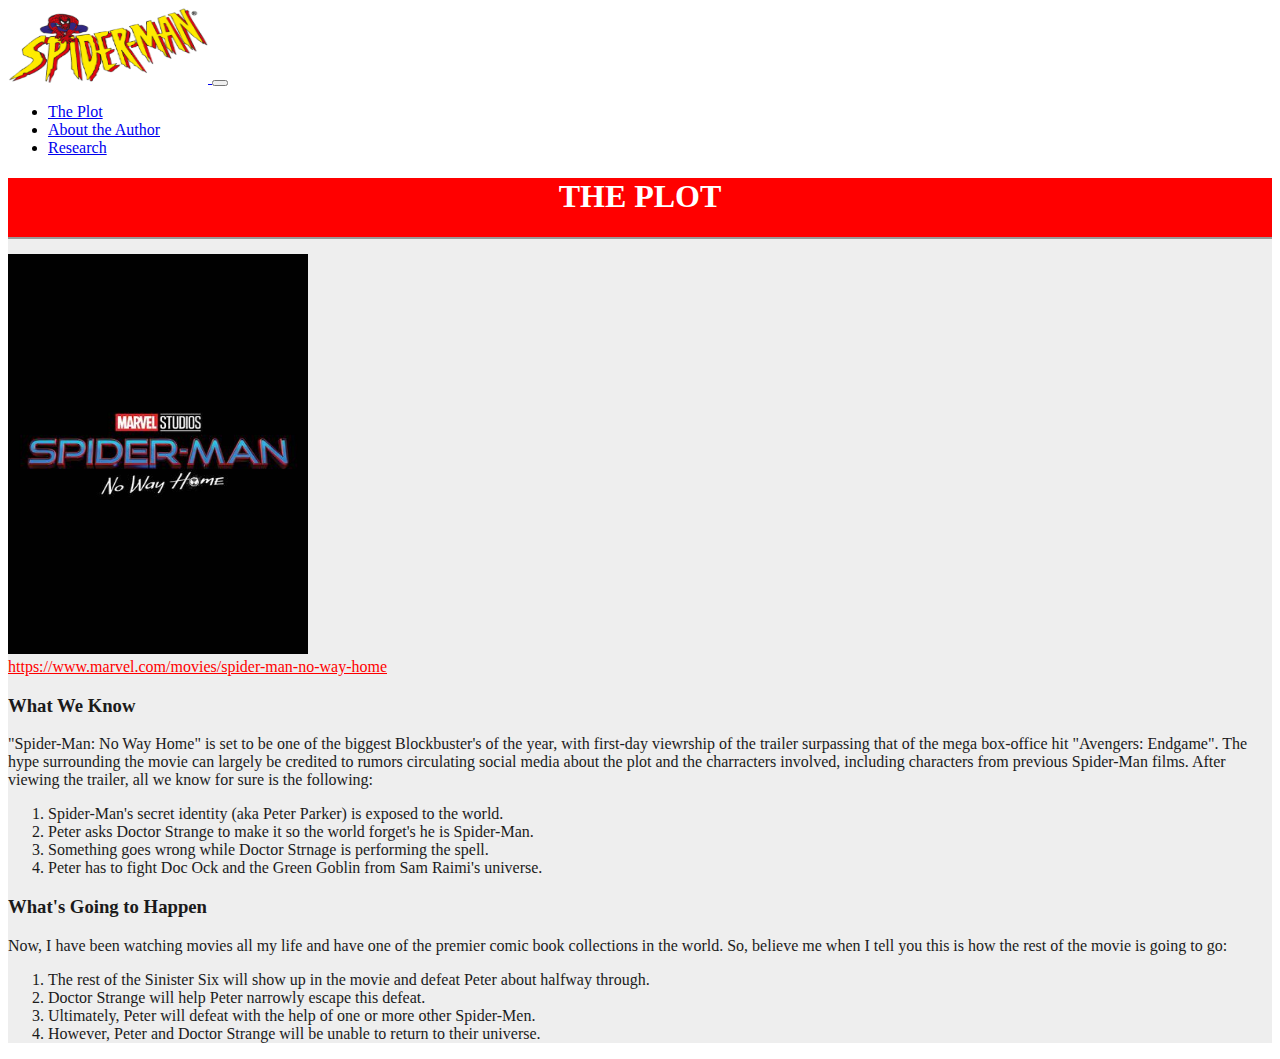
<file: public/index.html>
<!doctype html>
<html lang="en">
  <head>
    <!-- Required meta tags -->
    <meta charset="utf-8">
    <meta name="viewport" content="width=device-width, initial-scale=1">

    <!-- Bootstrap CSS -->
    <link href="https://cdn.jsdelivr.net/npm/bootstrap@5.1.0/dist/css/bootstrap.min.css" rel="stylesheet" integrity="sha384-KyZXEAg3QhqLMpG8r+8fhAXLRk2vvoC2f3B09zVXn8CA5QIVfZOJ3BCsw2P0p/We" crossorigin="anonymous">
    <link rel="stylesheet" href="css/style.css">

    <title>Homework-1</title>
  </head>
  <body>
    <nav class="navbar navbar-dark bg-primary">
      <div class="container-fluid">
        <a class="navbar-brand" href="img/clipart1557752.png"> 
          <img src="img/clipart1557752.png" width="200" height="75" alt="Spider-Man Font"> </a>
        <button class="navbar-toggler" type="button" data-bs-toggle="collapse" data-bs-target="#navbarNav" aria-controls="navbarNav" aria-expanded="false" aria-label="Toggle navigation">
          <span class="navbar-toggler-icon"></span>
        </button>
        <div class="collapse navbar-collapse" id="navbarNav">
          <ul class="navbar-nav">
            <li class="nav-item">
              <a class="nav-link active" aria-current="page" href="index.html">The Plot</a>
            </li>
            <li class="nav-item">
              <a class="nav-link" href="author.html">About the Author</a>
            </li>
            <li class="nav-item">
              <a class="nav-link" href="research.html">Research</a>
            </li>
          </ul>
        </div>
      </div>
    </nav>

    <div class="myHeader">
      <h1>THE PLOT</h1>
    </div>
    <div class = "myBody">
    <div class="container">
      <div class="row align-items-start">
        <div class="col">
         <a href="img/sn_lob_crd_01.jpg"> <img src="img/sn_lob_crd_01.jpg" width="300" height="400" alt="Spider-Man Poster"></a>
         <br>
         <a style="color:red" href="https://www.marvel.com/movies/spider-man-no-way-home">https://www.marvel.com/movies/spider-man-no-way-home</a>
        </div>
        <div class="col">
          <h3>What We Know</h3>
          <p>
            "Spider-Man: No Way Home" is set to be one of the biggest Blockbuster's of the year, with first-day viewrship 
            of the trailer surpassing that of the mega box-office hit "Avengers: Endgame". The hype surrounding the movie can 
            largely be credited to rumors circulating social media about the plot and the charracters involved, including 
            characters from previous Spider-Man films. After viewing the trailer, all we know for sure is the following:
          <ol>
            <li>
              Spider-Man's secret identity (aka Peter Parker) is exposed to the world.
            </li>
            <li>
              Peter asks Doctor Strange to make it so the world forget's he is Spider-Man.
            </li>
            <li>
              Something goes wrong while Doctor Strnage is performing the spell.
            </li>
            <li>
              Peter has to fight Doc Ock and the Green Goblin from Sam Raimi's universe.
            </li>
          </ol>
          </p>
          <h3>What's Going to Happen</h3>
          <p>
            Now, I have been watching movies all my life and have one of the premier comic book collections in the world. 
            So, believe me when I tell you this is how the rest of the movie is going to go:
            <ol>
              <li>
                The rest of the Sinister Six will show up in the movie and defeat Peter about halfway through.
              </li>
              <li>
                Doctor Strange will help Peter narrowly escape this defeat.
              </li>
              <li>
                Ultimately, Peter will defeat with the help of one or more other Spider-Men.
              </li>
              <li>
                However, Peter and Doctor Strange will be unable to return to their universe.
              </li>
            </ol>
          </p>
        </div>
        </div>
      </div>
    </div>

    <!-- Bootstrap Bundle with Popper -->
    <script src="https://cdn.jsdelivr.net/npm/bootstrap@5.1.0/dist/js/bootstrap.bundle.min.js" integrity="sha384-U1DAWAznBHeqEIlVSCgzq+c9gqGAJn5c/t99JyeKa9xxaYpSvHU5awsuZVVFIhvj" crossorigin="anonymous"></script>

  </body>
</html>
</file>
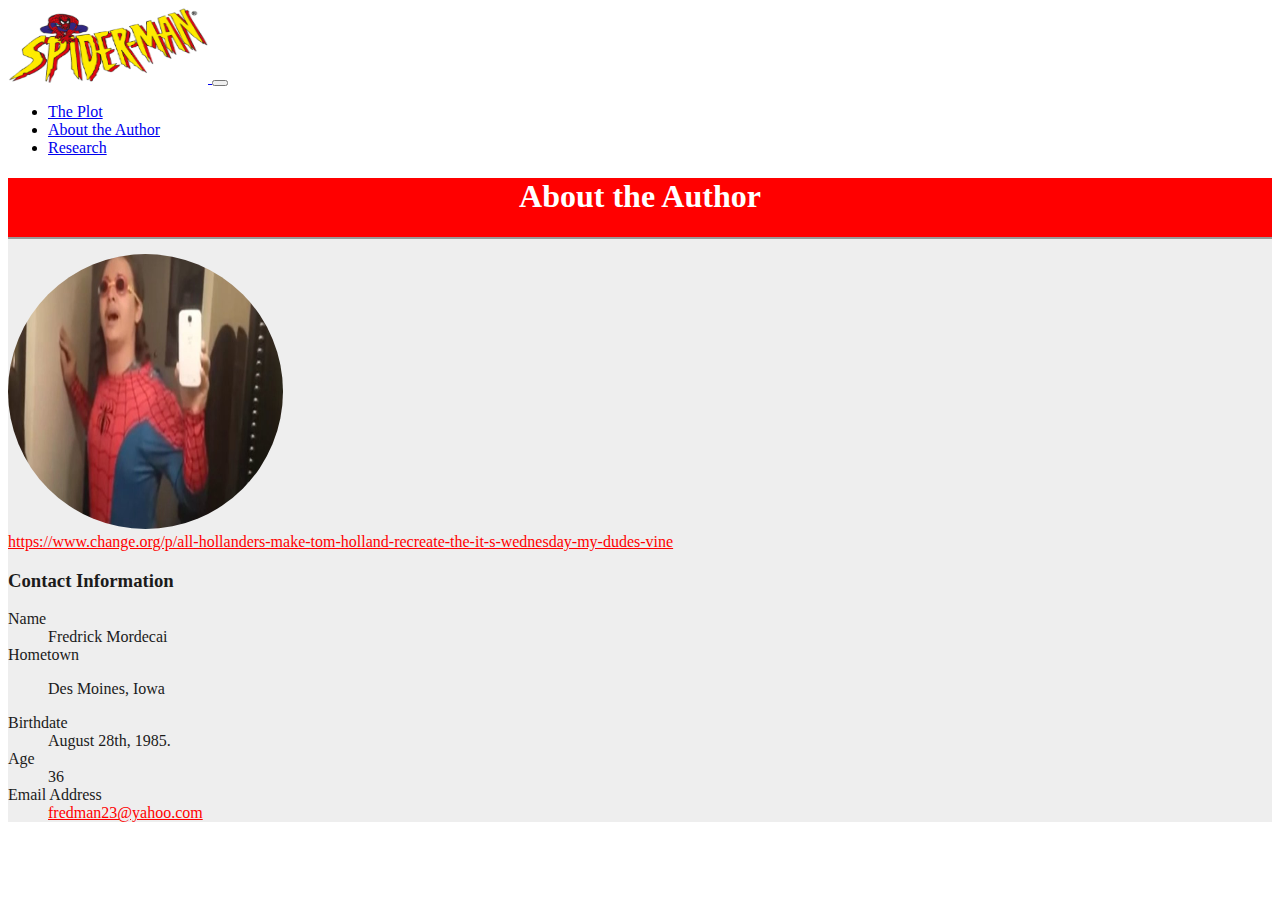
<file: public/author.html>
<!doctype html>
<html lang="en">
  <head>
    <!-- Required meta tags -->
    <meta charset="utf-8">
    <meta name="viewport" content="width=device-width, initial-scale=1">

    <!-- Bootstrap CSS -->
    <link href="https://cdn.jsdelivr.net/npm/bootstrap@5.1.0/dist/css/bootstrap.min.css" rel="stylesheet" integrity="sha384-KyZXEAg3QhqLMpG8r+8fhAXLRk2vvoC2f3B09zVXn8CA5QIVfZOJ3BCsw2P0p/We" crossorigin="anonymous">
    <link rel="stylesheet" href="css/style.css">

    <title>Homework-1</title>
  </head>
  <body>
    <nav class="navbar navbar-dark bg-primary">
      <div class="container-fluid">
        <a class="navbar-brand" href="img/clipart1557752.png"> <img src="img/clipart1557752.png" width="200" height="75" alt="Spider-Man Font"> </a>
        <button class="navbar-toggler" type="button" data-bs-toggle="collapse" data-bs-target="#navbarNav" aria-controls="navbarNav" aria-expanded="false" aria-label="Toggle navigation">
          <span class="navbar-toggler-icon"></span>
        </button>
        <div class="collapse navbar-collapse" id="navbarNav">
          <ul class="navbar-nav">
            <li class="nav-item">
              <a class="nav-link" href="index.html">The Plot</a>
            </li>
            <li class="nav-item">
              <a class="nav-link active" aria-current="page" href="author.html">About the Author</a>
            </li>
            <li class="nav-item">
              <a class="nav-link" href="research.html">Research</a>
            </li>
          </ul>
        </div>
      </div>
    </nav>
    <div class="myHeader">
        <h1>About the Author</h1>
      </div>
      <div class = "myBody">
      <div class="container">
        <div class="row align-items-start">
          <div class="col">
            <a href="img/Spidey Meme.jpg"><img id="circular--square" src="img/Spidey Meme.jpg" width="275" height="275" alt="SpideY Meme"></a>
            <br>
            <a style="color:red" href="https://www.change.org/p/all-hollanders-make-tom-holland-recreate-the-it-s-wednesday-my-dudes-vine">https://www.change.org/p/all-hollanders-make-tom-holland-recreate-the-it-s-wednesday-my-dudes-vine</a>
          </div>
          <div class="col">
            <h3>Contact Information</h3>
            <dl class="row">
                <dt class="col-sm-3">Name</dt>
                <dd class="col-sm-9">Fredrick Mordecai</dd>
              
                <dt class="col-sm-3">Hometown</dt>
                <dd class="col-sm-9">
                  <p>Des Moines, Iowa</p>
                </dd>
               
                <dt class="col-sm-3">Birthdate</dt>
                <dd class="col-sm-9">August 28th, 1985.</dd>
              
                <dt class="col-sm-3">Age</dt>
                <dd class="col-sm-9">36</dd>

                <dt class="col-sm-3">Email Address</dt>
                <dd class="col-sm-9"><a style= "color:red" href = mailto: fredman23@yahoo.com">fredman23@yahoo.com</a></dd>
              </dl>
            </div>
        </div>
        </div>
        </div>


    <!-- Bootstrap Bundle with Popper -->
    <script src="https://cdn.jsdelivr.net/npm/bootstrap@5.1.0/dist/js/bootstrap.bundle.min.js" integrity="sha384-U1DAWAznBHeqEIlVSCgzq+c9gqGAJn5c/t99JyeKa9xxaYpSvHU5awsuZVVFIhvj" crossorigin="anonymous"></script>

  </body>
</html>
</file>
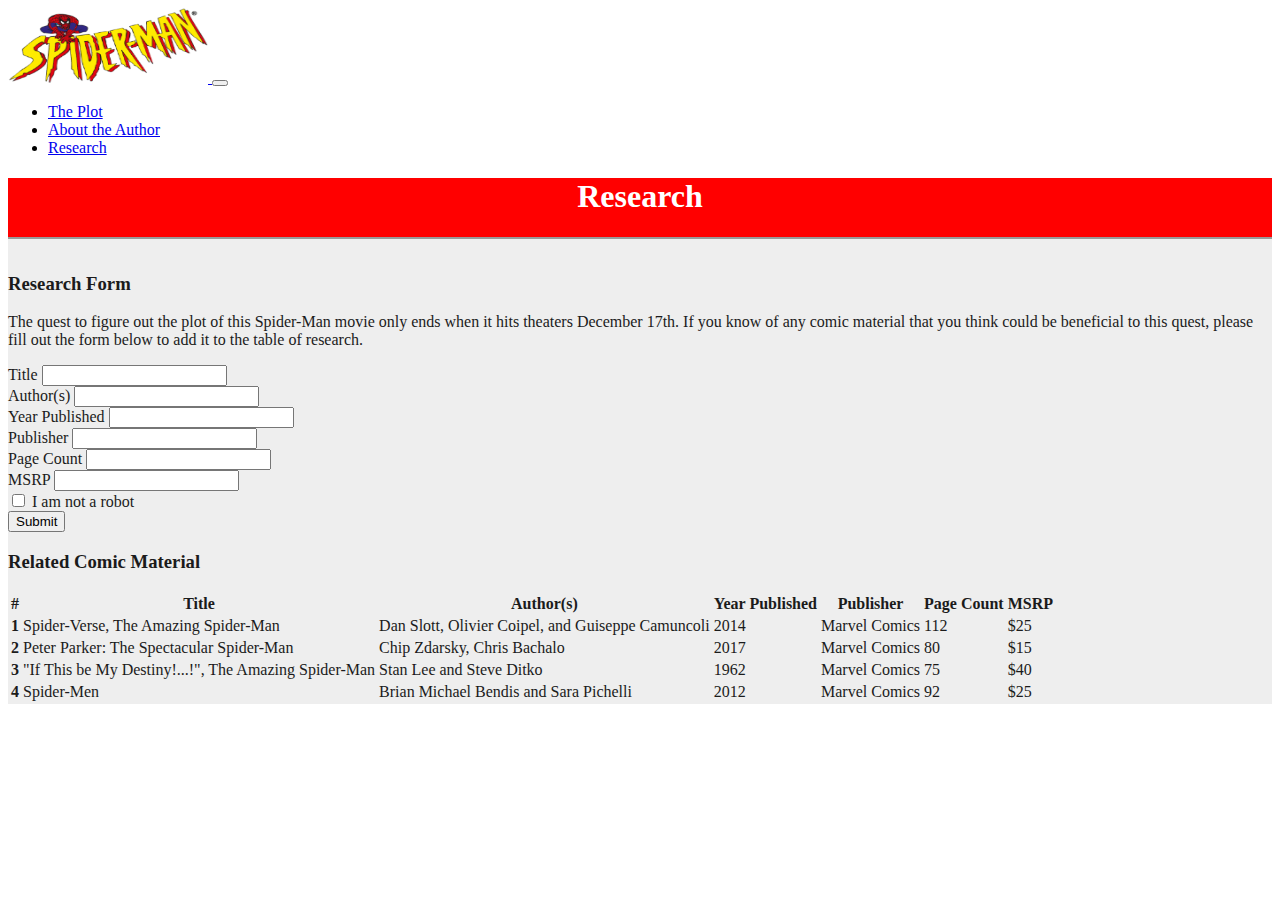
<file: public/research.html>
<!doctype html>
<html lang="en">
  <head>
    <!-- Required meta tags -->
    <meta charset="utf-8">
    <meta name="viewport" content="width=device-width, initial-scale=1">

    <!-- Bootstrap CSS -->
    <link href="https://cdn.jsdelivr.net/npm/bootstrap@5.1.0/dist/css/bootstrap.min.css" rel="stylesheet" integrity="sha384-KyZXEAg3QhqLMpG8r+8fhAXLRk2vvoC2f3B09zVXn8CA5QIVfZOJ3BCsw2P0p/We" crossorigin="anonymous">
    <link rel="stylesheet" href="css/style.css">

    <title>Homework-1</title>
  </head>
  <body>
    <nav class="navbar navbar-dark bg-primary">
      <div class="container-fluid">
        <a class="navbar-brand" href="img/clipart1557752.png"> <img src="img/clipart1557752.png" width="200" height="75" alt="Spider-Man Font"> </a>
        <button class="navbar-toggler" type="button" data-bs-toggle="collapse" data-bs-target="#navbarNav" aria-controls="navbarNav" aria-expanded="false" aria-label="Toggle navigation">
          <span class="navbar-toggler-icon"></span>
        </button>
        <div class="collapse navbar-collapse" id="navbarNav">
          <ul class="navbar-nav">
            <li class="nav-item">
              <a class="nav-link" href="index.html">The Plot</a>
            </li>
            <li class="nav-item">
              <a class="nav-link" href="author.html">About the Author</a>
            </li>
            <li class="nav-item">
              <a class="nav-link active" aria-current="page" href="#">Research</a>
            </li>
          </ul>
        </div>
      </div>
    </nav>
    <div class="myHeader">
        <h1>Research</h1>
      </div>
      <div class = "myBody">
      <div class="container">
        <div class="row align-items-start">
          <div class="col-5">
            <h3>Research Form</h3>
            <p>The quest to figure out the plot of this Spider-Man movie only ends when it hits theaters December 17th. If you know of any comic material that you think could be beneficial to this quest, please fill out the form below to add it to the table of research.</p>
            <form>
                <div class="mb-3">
                  <label for="InputTitle" class="form-label">Title</label>
                  <input type="text" class="form-control" id="InputTitle">
                </div>
                <div class="mb-3">
                  <label for="InputAuthor" class="form-label">Author(s)</label>
                  <input type="text" class="form-control" id="InputAuthor">
                </div>
                <div class="mb-3">
                    <label for="InputYear" class="form-label">Year Published</label>
                    <input type="text" class="form-control" id="InputYear">
                  </div>
                <div class="mb-3">
                    <label for="InputPublisher" class="form-label">Publisher</label>
                    <input type="text" class="form-control" id="InputPublisher">
                  </div>
                  <div class="mb-3">
                    <label for="InputPageCount" class="form-label">Page Count</label>
                    <input type="text" class="form-control" id="InputPageCount">
                  </div>
                <div class="mb-3">
                    <label for="InputMSRP" class="form-label">MSRP</label>
                    <input type="text" class="form-control" id="InputMSRP">
                  </div>
                <div class="mb-3 form-check">
                  <input type="checkbox" class="form-check-input" id="exampleCheck1">
                  <label class="form-check-label" for="exampleCheck1">I am not a robot</label>
                </div>
                <button type="submit" class="btn btn-primary">Submit</button>
              </form>
          </div>
          <div class="col-7">
            <h3>Related Comic Material</h3>
            <table class="table table-hover">
                <thead>
                  <tr>
                    <th scope="col">#</th>
                    <th scope="col">Title</th>
                    <th scope="col">Author(s)</th>
                    <th scope="col">Year Published</th>
                    <th scope="col">Publisher</th>
                    <th scope="col">Page Count</th>
                    <th scope="col">MSRP</th>
                  </tr>
                </thead>
                <tbody>
                  <tr>
                    <th scope="row">1</th>
                    <td>Spider-Verse, The Amazing Spider-Man</td>
                    <td>Dan Slott, Olivier Coipel, and Guiseppe Camuncoli</td>
                    <td>2014</td>
                    <td>Marvel Comics</td>
                    <td>112</td>
                    <td>$25</td>
                  </tr>
                  <tr>
                    <th scope="row">2</th>
                    <td>Peter Parker: The Spectacular Spider-Man</td>
                    <td>Chip Zdarsky, Chris Bachalo</td>
                    <td>2017</td>
                    <td>Marvel Comics</td>
                    <td>80</td>
                    <td>$15</td>
                  </tr>
                  <tr>
                    <th scope="row">3</th>
                    <td>"If This be My Destiny!...!", The Amazing Spider-Man</td>
                    <td>Stan Lee and Steve Ditko</td>
                    <td>1962</td>
                    <td>Marvel Comics</td>
                    <td>75</td>
                    <td>$40</td>
                  </tr>
                  <tr>
                    <th scope="row">4</th>
                    <td>Spider-Men</td>
                    <td>Brian Michael Bendis and Sara Pichelli</td>
                    <td>2012</td>
                    <td>Marvel Comics</td>
                    <td>92</td>
                    <td>$25</td>
                  </tr>
                </tbody>
              </table>
            </div>
        </div>
        </div>
        </div>
    <!-- Bootstrap Bundle with Popper -->
    <script src="https://cdn.jsdelivr.net/npm/bootstrap@5.1.0/dist/js/bootstrap.bundle.min.js" integrity="sha384-U1DAWAznBHeqEIlVSCgzq+c9gqGAJn5c/t99JyeKa9xxaYpSvHU5awsuZVVFIhvj" crossorigin="anonymous"></script>

  </body>
</html>
</file>
<file: public/css/style.css>
.myHeader {
    background-color: red;
    border-bottom: 2px outset rgb(238, 238, 238);
    text-align: Center;
    color: white;
  }
#circular--square {
    border-radius: 50%;
  }
.myBody {
    background-color: rgb(238, 238, 238);
    padding-top: 15px;
    color: rgb(27, 27, 27);
}
</file>
